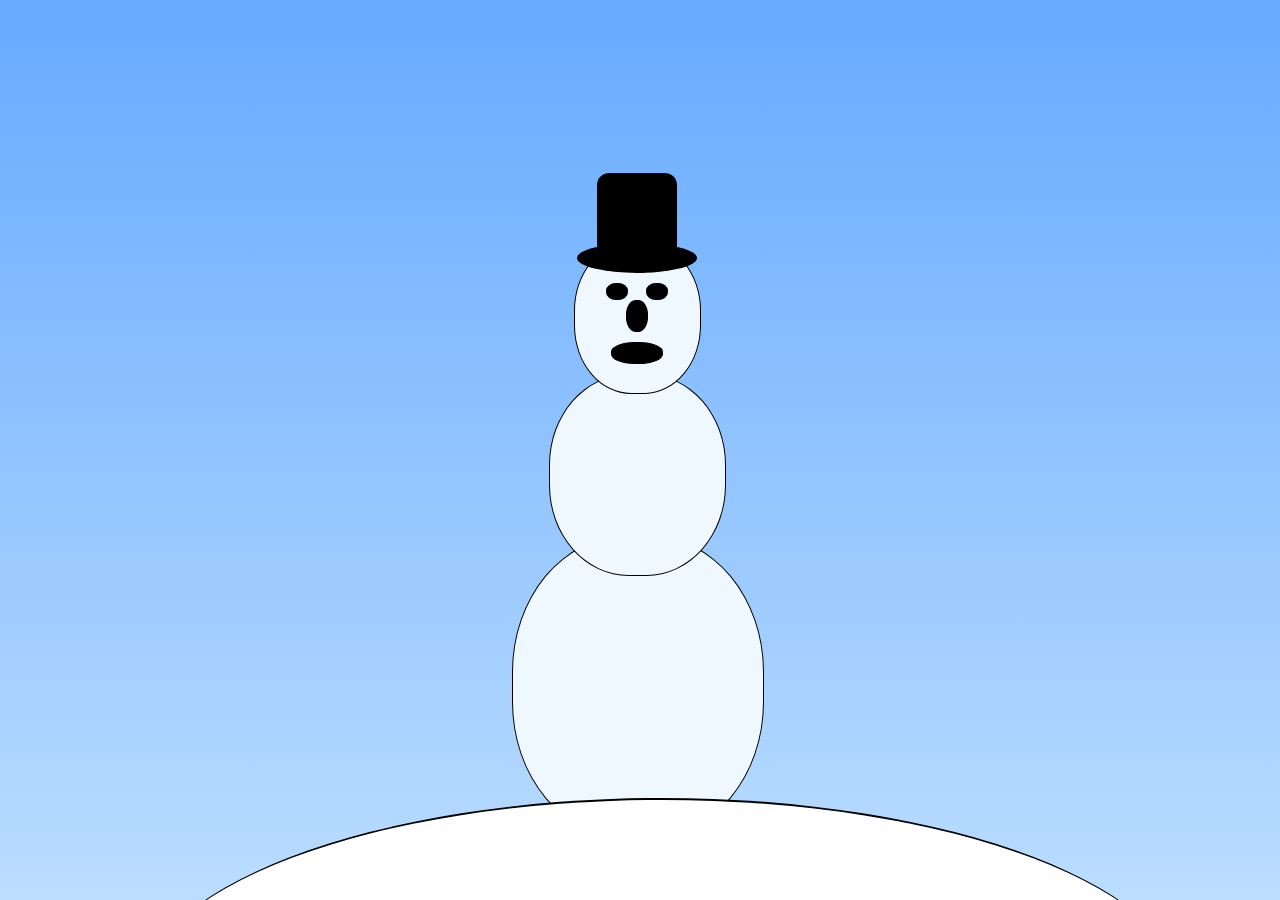
<file: index.html>
<!doctype html>
<html>

    <head>
        <meta charset="utf-8">
        <title>Index</title>
        <link rel="stylesheet" href="assets/css/style.css">
    </head>
    
    <body>
        
        <div class="snowman">
            <div class="snHead">
                <div class="hat">
                    <div class="brim"></div>
                </div>
                <div class="face">
                    <div class="eyes">
                        <div class="eye leye"></div>
                        <div class="eye reye"></div>
                    </div>
                    <div class="nose"></div>
                    <div class="mouth"></div>
                </div>
            </div>
            <div class="snBody"></div>
            <div class="snFeet"></div>
            <div class="hill"></div>
        </div>
    </body>




</body>

</html>
</file>
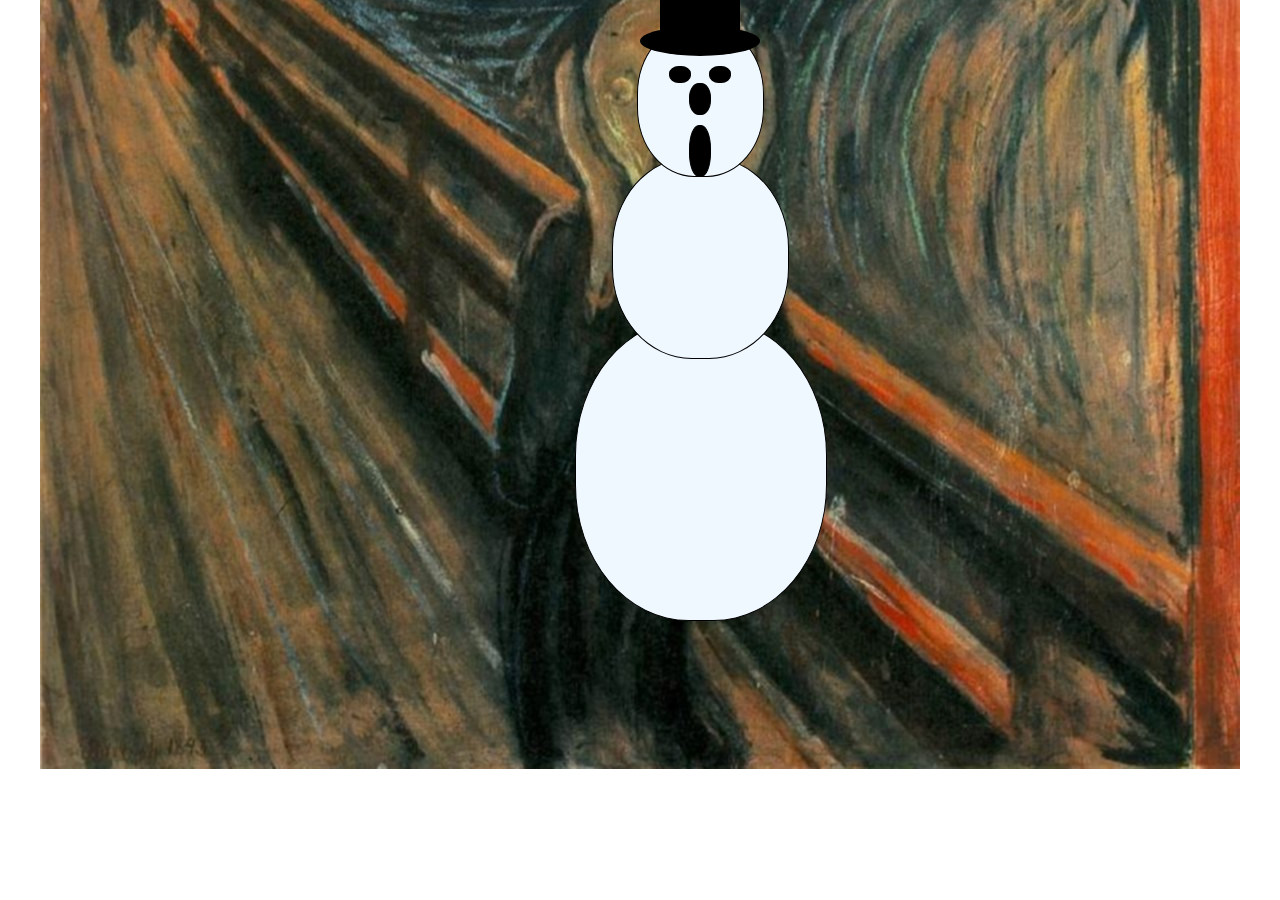
<file: The_Scream.html>
<!doctype html>
<html>

    <head>
        <meta charset="utf-8">
        <title>Index</title>
        <link rel="stylesheet" href="assets/css/style_scream.css">
    </head>
    
    <body>
        
        <div class="snowman">
            <div class="snHead">
                <div class="hat">
                    <div class="brim"></div>
                </div>
                <div class="face">
                    <div class="eyes">
                        <div class="eye leye"></div>
                        <div class="eye reye"></div>
                    </div>
                    <div class="nose"></div>
                    <div class="mouth"></div>
                </div>
            </div>
            <div class="snBody"></div>
            <div class="snFeet"></div>
        </div>
    </body>




</html>
</file>
<file: assets/css/style.css>
/* CSS Document */

html {
    height: 100%;
    overflow: hidden;
}

body {
    margin: 0;
    width: 100%;
    height: 100%;
    overflow: hidden;
    color: #fff;
    background-color: #9cf;
    background-image: -webkit-gradient(linear, left top, left bottom, from(#6af), to(#bdf));
    background-image: -webkit-linear-gradient(#6af, #bdf);
    background-image: -moz-linear-gradient(#6af, #bdf);
    background-image: linear-gradient(#6af, #bdf);
}

::-webkit-scrollbar {
    display: none;
}
/* SNOWMAN */
.snowman {
    text-align: center;
    width: 250px;
    margin: auto;
    overflow: visible;
    position: fixed;
    bottom: -300px;
    left: 40%;
}

.snBody, .snFeet, .snHead {
    border: thin #000 solid;
    height: 150px;
    background-color: aliceblue;
    border-radius: 45%;
    margin: auto auto;
}

.hat {
    background-color: black;
    width: 80px;
    height: 80px;
    border-top-left-radius: 15%;
    border-top-right-radius: 15%;
    position: absolute;
    top: -70px;
    left: 22px;
}
.brim {
    background-color: black;
    width: 120px;
    height: 30px;
    border-radius: 50%;
    position: absolute;
    top: 70px;
    left: -20px;
}
.snHead {
    position: relative;
    bottom: -60px;
    z-index: 10;
    width: 50%;
}
.hat {
    background-color: black;
    width: 80px;
    height: 80px;
    border-top-left-radius: 15%;
    border-top-right-radius: 15%;
    position: absolute;
    top: -70px;
    left: 22px;
}
.brim {
    background-color: black;
    width: 120px;
    height: 30px;
    border-radius: 50%;
    position: absolute;
    top: 70px;
    left: -20px;
}
.snHead {
    position: relative;
    bottom: -60px;
    z-index: 10;
    width: 50%;
}
.snBody {
    width: 70%;
    height: 200px;
    position: relative;
    bottom: -40px;
    z-index: 9;
}
    
    .snFeet {
    width: 250px;
    height: 300px;
    z-index: 8;
    margin-bottom: -40px;
}
.face {
    margin: 40px auto;
    height: 30px;
    position: relative;
    width: 50%
}
.eye, .nose, .mouth {
    border: thin #000 solid;
    width: 20px;
    height: 15px;
    background-color: black;
    border-radius: 45%;
}
.leye {
    float: left;
}
.reye {
    float: right;
}
.nose, .mouth {
    clear: both;
    margin: auto;
}
.nose {
    margin-top: 20px;
    height: 30px
}
.mouth {
    margin-top: 10px;
    width: 50px;
    height: 20px;
}

.hill {
    border-top: 2px solid #000;
    width: 300%;
    margin-left: -150%;
    min-height: 100px;
    padding: 60%;
    border-radius: 50%;
    border-left-color: transparent;
    border-right-color: transparent;
    background-color: #FFF;
}
</file>
<file: assets/css/style_scream.css>
/* CSS Document */

body {
    background-image: url(../the_scream.jpg);
    background-repeat: no-repeat;
    background-position: center;
}
/* SNOWMAN */
.snowman {
    width: 250px;
    margin: auto;
    overflow: visible;
    position: absolute;
    top: -35px;
    left: 575px;
}

.snBody, .snFeet, .snHead {
    border: thin #000 solid;
    height: 150px;
    background-color: aliceblue;
    border-radius: 45%;
    margin: auto auto;
}

.hat {
    background-color: black;
    width: 80px;
    height: 80px;
    border-top-left-radius: 15%;
    border-top-right-radius: 15%;
    position: absolute;
    top: -70px;
    left: 22px;
}
.brim {
    background-color: black;
    width: 120px;
    height: 30px;
    border-radius: 50%;
    position: absolute;
    top: 70px;
    left: -20px;
}
.snHead {
    position: relative;
    bottom: -60px;
    z-index: 10;
    width: 50%;
}
.hat {
    background-color: black;
    width: 80px;
    height: 80px;
    border-top-left-radius: 15%;
    border-top-right-radius: 15%;
    position: absolute;
    top: -70px;
    left: 22px;
}
.brim {
    background-color: black;
    width: 120px;
    height: 30px;
    border-radius: 50%;
    position: absolute;
    top: 70px;
    left: -20px;
}
.snHead {
    position: relative;
    bottom: -60px;
    z-index: 10;
    width: 50%;
}
.snBody {
    width: 70%;
    height: 200px;
    position: relative;
    bottom: -40px;
    z-index: 9;
}
    
.snFeet {
    width: 250px;
    height: 300px;
    z-index: 8;
    margin-bottom: -40px;
}
.face {
    margin: 40px auto;
    height: 30px;
    position: relative;
    width: 50%
}
.eye, .nose {
    border: thin #000 solid;
    width: 20px;
    height: 15px;
    background-color: black;
    border-radius: 45%;
}
.leye {
    float: left;
}
.reye {
    float: right;
}
.nose, .mouth {
    clear: both;
    margin: auto;
}
.nose {
    margin-top: 20px;
    height: 30px
}
.mouth {
    
    border: thin #000 solid;
    background-color: black;
    border-radius: 45%;
    margin-top: 10px;
    height: 50px;
    width: 20px;
}
</file>
